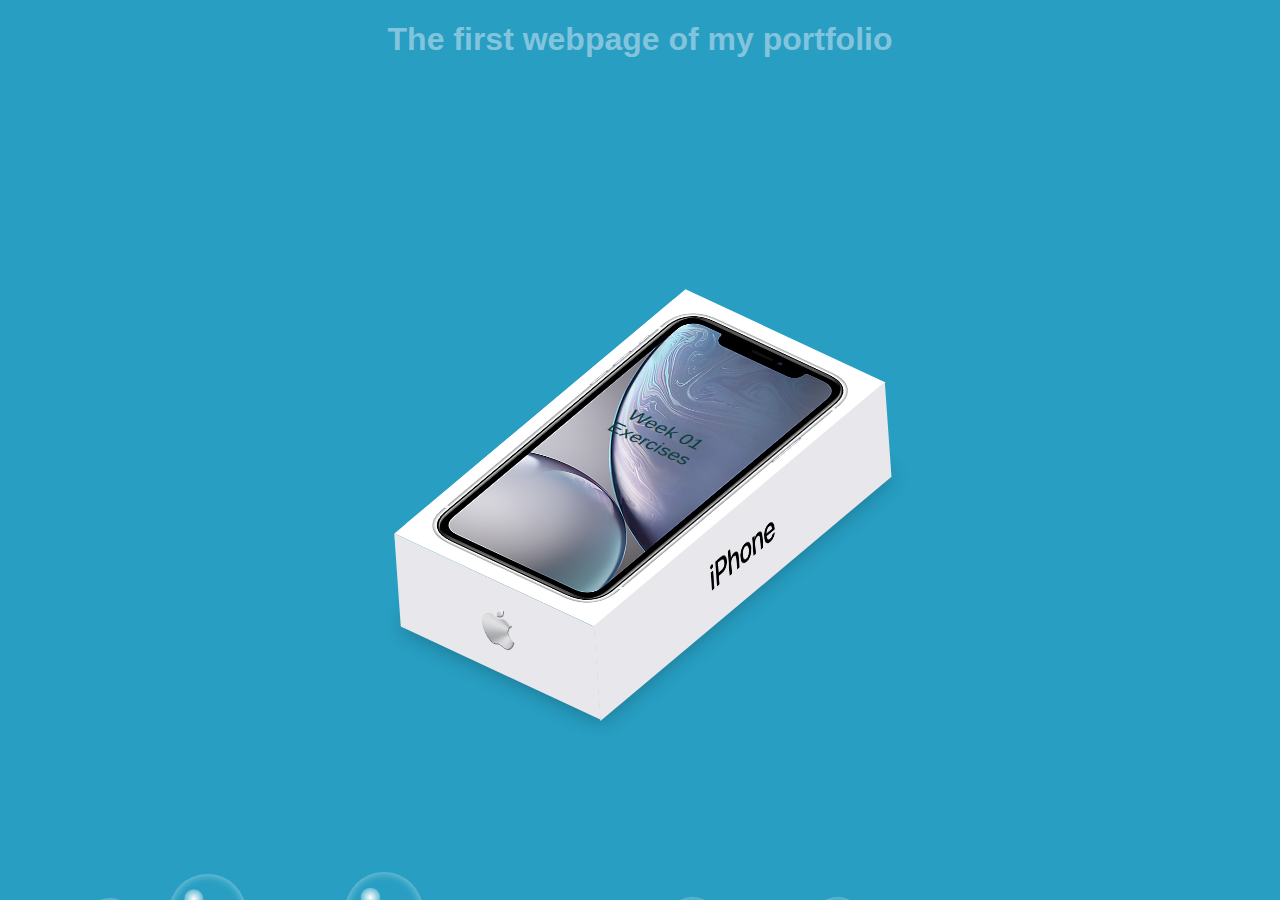
<file: index.html>
<!DOCTYPE html>
<html lang="en">
<head>
    <meta charset="UTF-8">
    <meta name="viewport" content="width=device-width, initial-scale=1.0">
    <title>Jay the developer</title>

    <link rel="icon" href="image/iron.png" type="image/x-icon"> 
    <link rel="stylesheet" href="css/style.css">
    
</head>
<body>
    <section>
        <h1 style="text-align: center;
                font-family: Helvetica;
                font-size: xx-large;
                color: rgba(235, 241, 252, 0.479);">
            The first webpage of my portfolio</h1>
        
        
        <div class="center">
            <div class="box">
                <p>
                    <a href="week01/index.html">Week 01<br>Exercises</a>
                </p>
            </div>
        </div>
    </section>

    

    <script type="text/javascript">
        function createBubble(){
            const section = document.querySelector('section');
            const createElement = document.createElement('span');
            var size = Math.random()*60;

            createElement.style.width = 20+ size + 'px';
            createElement.style.height = 20+ size + 'px';
            createElement.style.left = Math.random()*innerWidth + 'px';
            section.appendChild(createElement);

            setTimeout(() =>{
                createElement.remove();
            }, 4000 )
        }

        setInterval(createBubble, 50);
    </script>
</body>
</html>
</file>
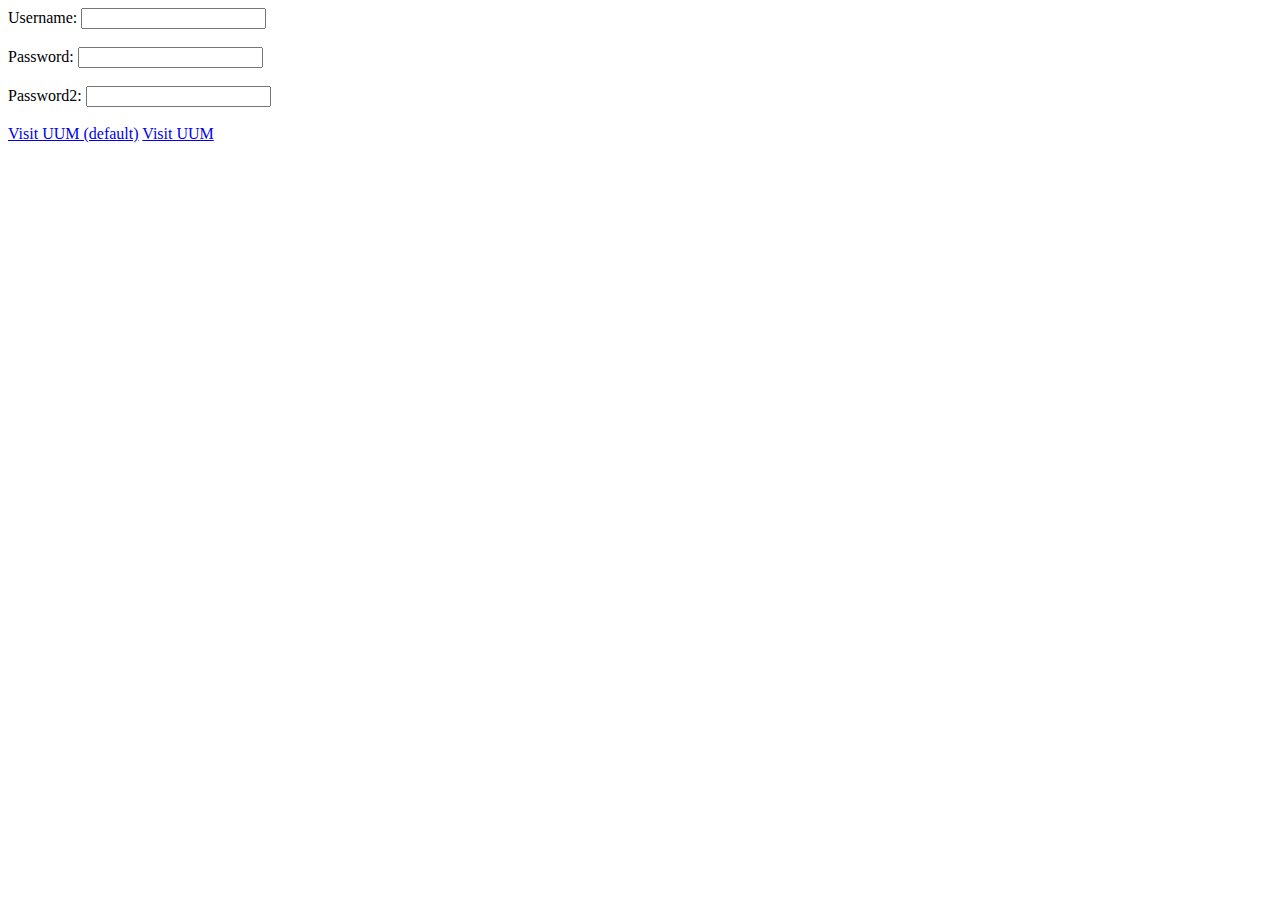
<file: week04/events.html>
<!DOCTYPE html>
<html lang="en">
<head>
    <meta charset="UTF-8">
    <meta name="viewport" content="width=device-width, initial-scale=1.0">
    

    <title>JS Event Handlers</title>
</head>
<body>
    <label for="userName">Username:</label>
    <input type="text" id="userName"/>
    <br><br>
    <label for="password">Password:</label>
    <input type="password" id="password"/>

    
    <br><br>
    <label for="password2">Password2:</label>
    <input type="password" id="password2"/>

    <br><br>
    <a href="http://www.uum.edu.my/">Visit UUM (default)</a>
    <a id="uum" href="http://www.uum.edu.my/">Visit UUM</a>

    <script src="scripts.js"></script>
</body>
</html>
</file>
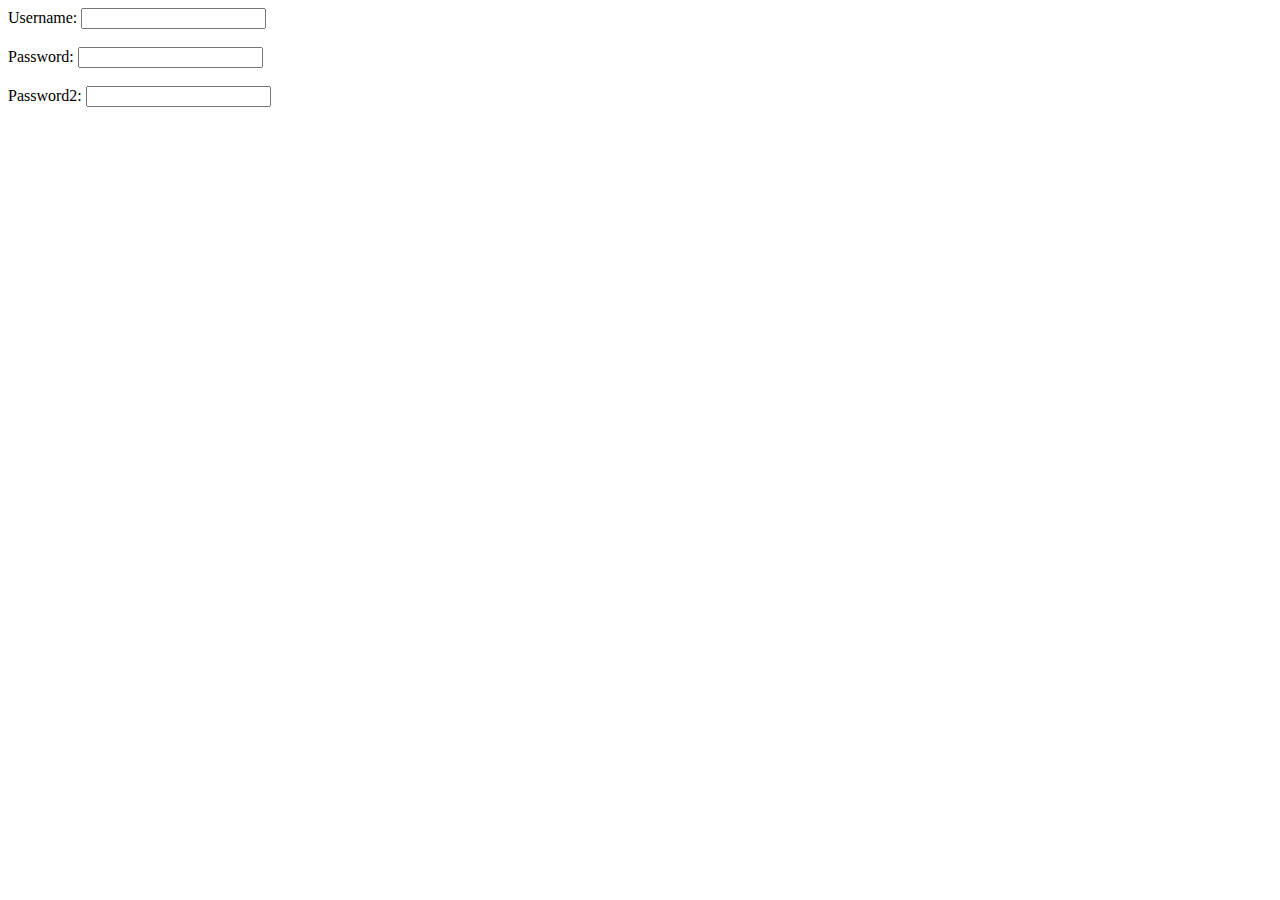
<file: week4/events.html>
<!DOCTYPE html>
<html lang="en">
<head>
    <meta charset="UTF-8">
    <meta name="viewport" content="width=device-width, initial-scale=1.0">
    

    <title>JS Event Handlers</title>
</head>
<body>
    <label for="userName">Username:</label>
    <input type="text" id="userName"/>
    <br><br>
    <label for="password">Password:</label>
    <input type="password" id="password"/>

    
    <br><br>
    <label for="password2">Password2:</label>
    <input type="password" id="password2"/>

    <script src="scripts.js"></script>
</body>
</html>
</file>
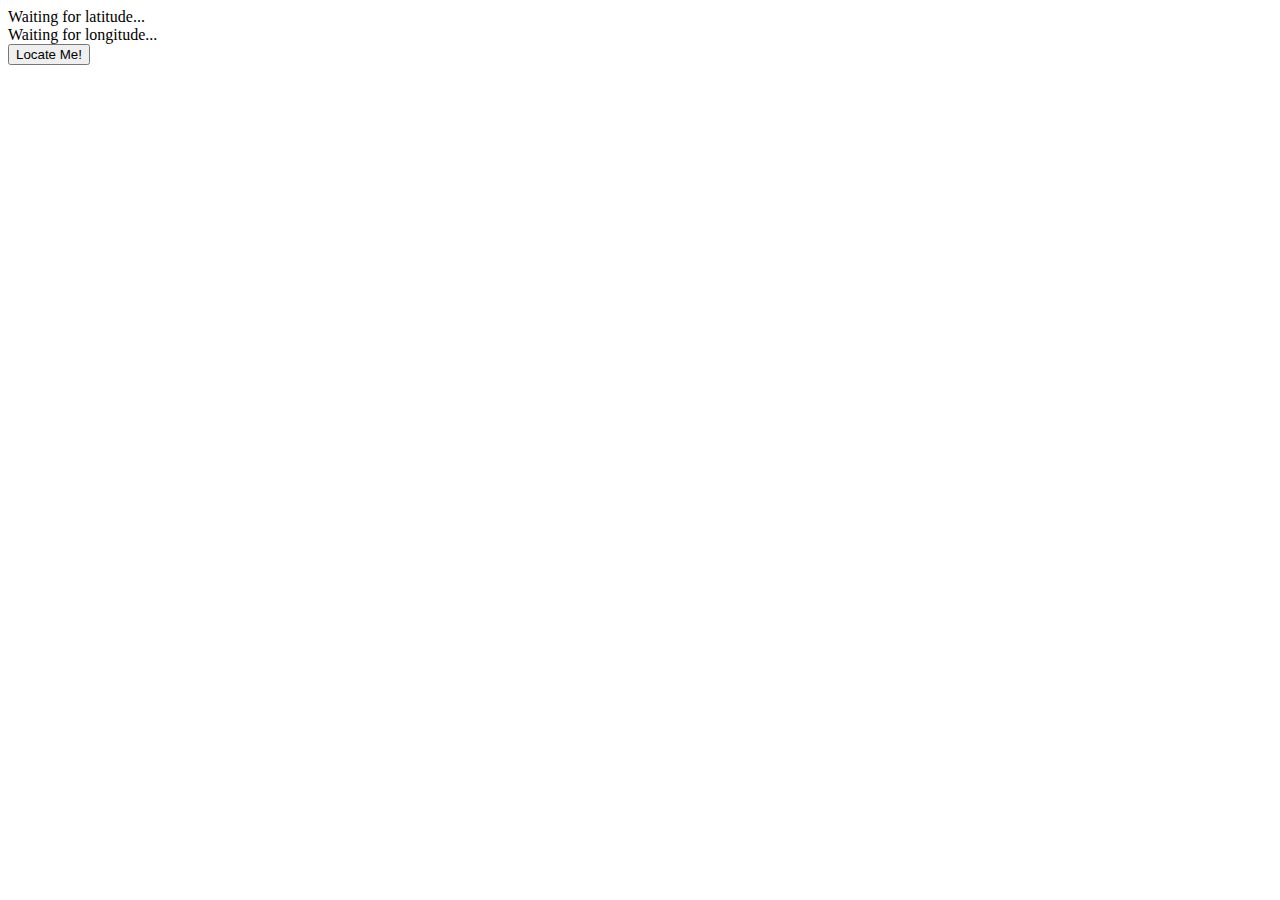
<file: week05/geolocation/geolocation.html>
<!DOCTYPE html>
<html lang="en">
<head>
    <meta charset="UTF-8">
    <meta name="viewport" content="width=device-width, initial-scale=1.0">
    <title>HTML5 - Geolocation Basic</title>
</head>
<body>
<div id="lat">
    Waiting for latitude...
</div>
<div id="long">
    Waiting for longitude...
</div>
<button id="locate">
    Locate Me!
</button>

    <script src="scripts/geolocation.js">
    </script>
    
</body>
</html>
</file>
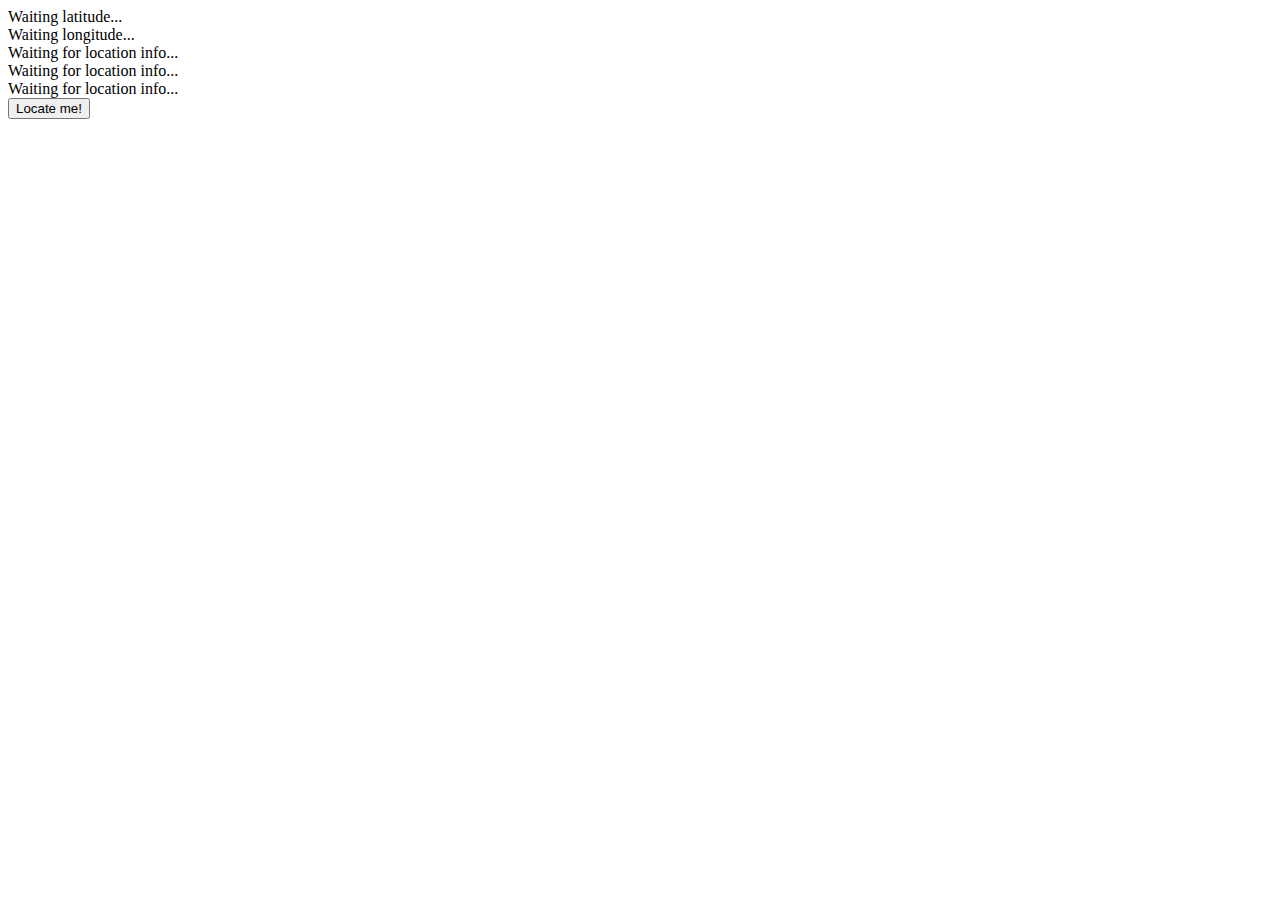
<file: week05/geolocation/haversine.html>
<!DOCTYPE html>
<html lang="en">
<head>
    <meta charset="UTF-8">
    <meta name="viewport" content="width=device-width, initial-scale=1.0">
    <title>HTML5 Haversine</title>
</head>
<body>
    <div id="lat">Waiting latitude...</div>
    <div id="long">Waiting longitude...</div>
    <div id="depulze">Waiting for location info...</div>
    <div id='sunway'>Waiting for location info...</div>
    <div id='klcc'>Waiting for location info...</div>
    <button id='locate'>Locate me!</button>
    
    <script src="scripts/haversine.js"></script>
</body>
</html>
</file>
<file: css/style.css>
body{
    margin: 0;
    padding: 0;
    background: #f1f1f1;
}
.center{
    position: absolute;
    top: 50%;
    left: 50%;
    transform: translate(-50%,-50%);
}
.box{
    position: relative;
    width: 380px;
    height: 200px;
    transform: perspective(500px) rotate(-40deg) skew(25deg);
    box-shadow: -90px 75px 20px rgba(0, 0, 0, .3);
    background: #fff url(../image/iphone.png); 
    background-size: 350px;
    background-repeat: no-repeat;
    background-position: 50% 50%;
    transition: 0.5s;
    
}
.box:hover{
    transform: perspective(500px) rotate(-40deg) skew(25deg)
        translate(50px, -50px);
    box-shadow: -150px 115px 100px rgba(0, 0, 0, .3);

}
.box:before{
    content: '';
    width: 90px;
    height: 100%;
    position: absolute;
    top: 0;
    left: 0;
    transform: skewY(-40deg) translate(-90px, -38px);
    background: #e8e7ec url(../image/Apple-03.png);
    background-size: 40px;
    background-position: 50% 50%;
    background-repeat: no-repeat;
}
.box:after{
    content: '';
    width: 100%;
    height: 77px;
    position: absolute;
    bottom: 0;
    left: 0;
    transform: skewX(-50deg) translate(45px, 76px);
    background: #e8e7ec url(../image/text.png);
    background-size: 90px;
    background-position: 50% 50%;
    background-repeat: no-repeat;
}

a{
    transform: rotate(90deg);
    position: absolute;
    bottom:84px;
    left: 180px;
    font-family: Helvetica;
    font-size: 18px;
    text-align: center;
    color: #093f3f;
    
}

a:link {
    text-decoration: none;
  }
  
  a:visited {
    text-decoration: none;
  }
  
  a:hover {
    text-decoration: none;
    font-size: 20px;
    
  }
section{
    position: relative;
    width: 100%;
    height: 100vh;
    overflow: hidden;
    background: #279ec2;
    display: flex;
    justify-content: center;

}
section span{
    position: absolute;
    bottom: -50px;
    background: transparent;
    border-radius: 50%;

    pointer-events: none;
    box-shadow: inset 0 0 10px rgba(255,255, 255, .5);
    animation: animate 4s linear infinite;
}
section span:before{
    content: '';
    position: absolute;
    width: 100%;
    height: 100%;
    transform: scale(0.25) translate(-70%, -70%);
    background: radial-gradient(#fff, transparent);
    border-radius: 50%;
}

@keyframes animate{
    0%{
        transform: translateY(0%);
        opacity: 1;
    }
    100%{
        transform: translateY(-1200%);
        opacity: 1;
    }
}
</file>
